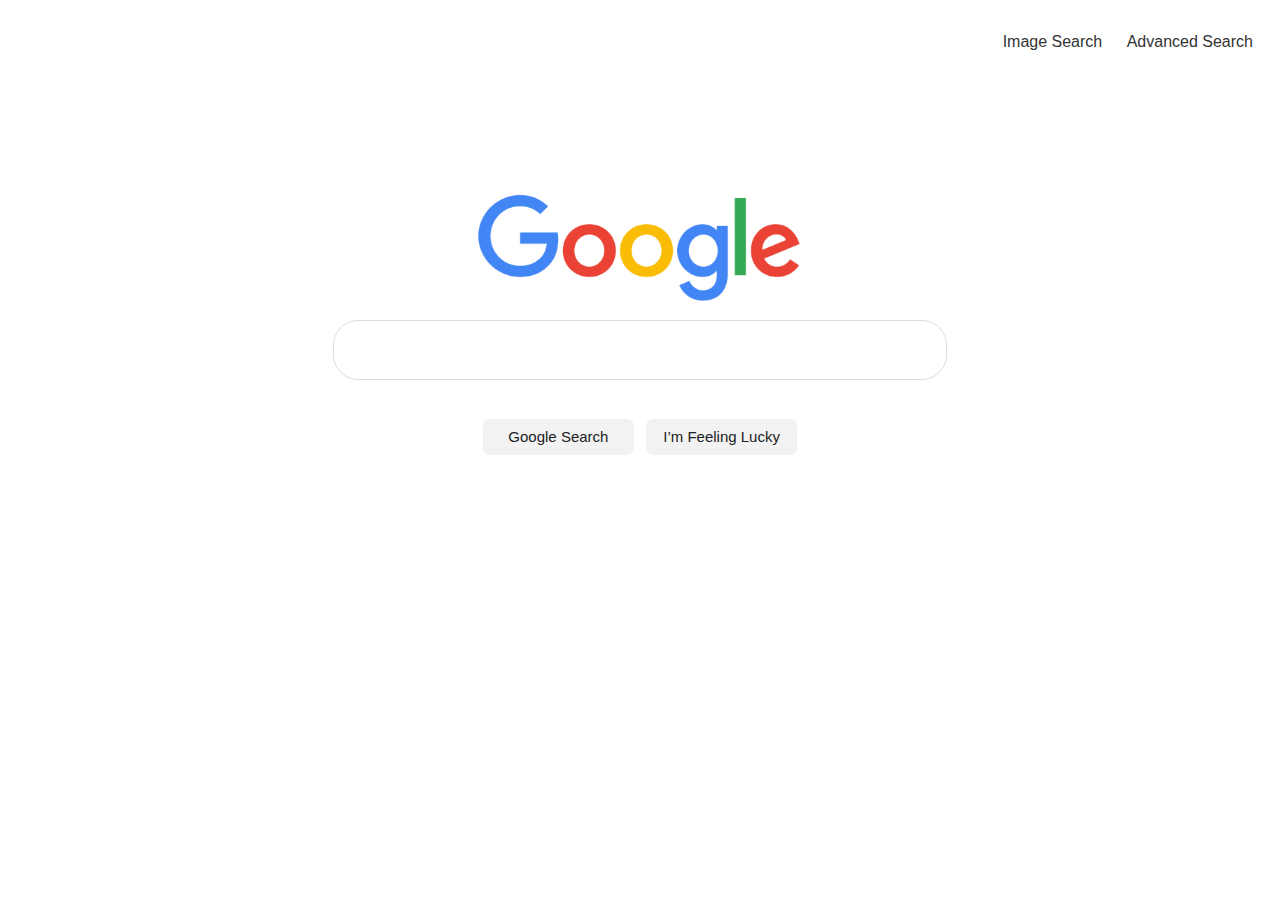
<file: index.html>
<!DOCTYPE html>
<html lang="en">
<head>
    <meta charset="UTF-8">
    <meta name="viewport" content="width=device-width, initial-scale=1.0">
    <link rel="stylesheet" href="styles.css">
    <link href="https://cdn.jsdelivr.net/npm/bootstrap@5.3.1/dist/css/bootstrap.min.css" rel="stylesheet" integrity="sha384-4bw+/aepP/YC94hEpVNVgiZdgIC5+VKNBQNGCHeKRQN+PtmoHDEXuppvnDJzQIu9" crossorigin="anonymous">
    <title>Google Search</title>
</head>
<body>
    <header>
        <nav>
            <ul>
                <li><a href="image.html">Image Search</a></li>
                <li><a href="advanced.html">Advanced Search</a></li>
            </ul>
        </nav>
    </header>
    <main>
        <div class="searchbar">
            <img src="Google.png" alt="Google Logo">
            <form action="https://www.google.com/search" method="GET">
                <input type="text" name="q" id="bar">
                <div class="buttons">
                    <input type="submit" value="Google Search">
                    <input type="button" value="I’m Feeling Lucky" id="luckyButton">

                    <script>
                        document.getElementById('luckyButton').addEventListener('click', luckySearch);
                    
                        function luckySearch() {
                            var query = document.getElementById('bar').value;
                            if (query) {
                                window.location.href = 'https://www.google.com/search?btnI=1&q=' + encodeURIComponent(query);
                            }
                        }
                    </script>
                </div>
            </form>
        </div>
    </main>
</body>
</html>
</file>
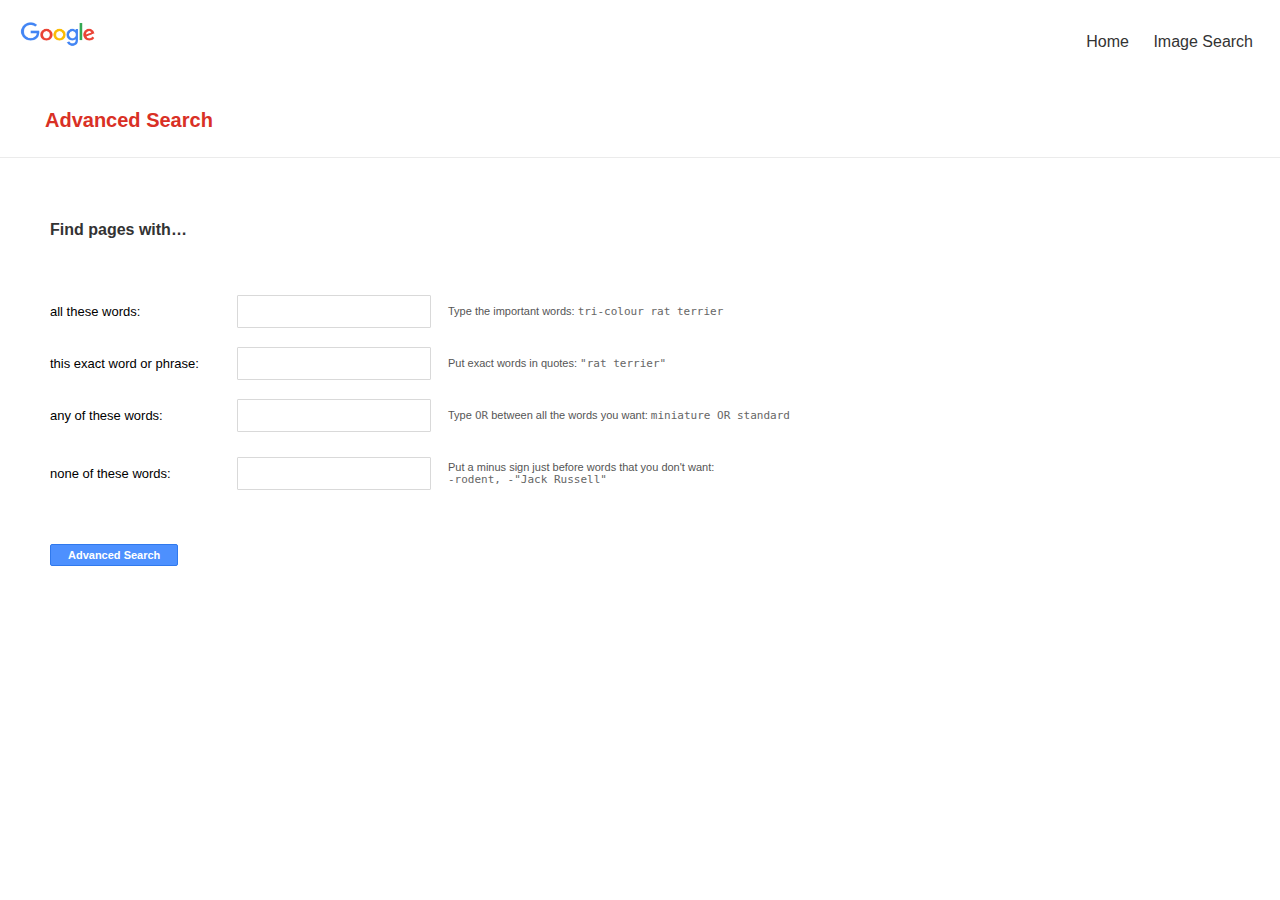
<file: advanced.html>
<!DOCTYPE html>
<html lang="en">
<head>
    <meta charset="UTF-8">
    <meta name="viewport" content="width=device-width, initial-scale=1.0">
    <link rel="stylesheet" href="styles.css">
    <link href="https://cdn.jsdelivr.net/npm/bootstrap@5.3.1/dist/css/bootstrap.min.css" rel="stylesheet" integrity="sha384-4bw+/aepP/YC94hEpVNVgiZdgIC5+VKNBQNGCHeKRQN+PtmoHDEXuppvnDJzQIu9" crossorigin="anonymous">
    <title>Google Search</title>
</head>
<body>
    <header>
        <nav>
            <ul>
                <li><a href="index.html">Home</a></li>
                <li><a href="image.html">Image Search</a></li>
            </ul>
        </nav>
    </header>
    <main>
        <div class="google-icon">
            <img src="Google.png" alt="Google Icon">
        </div>
        <h1 class="editedh1">Advanced Search</h1>
        <div class="line"></div>
            <div class="advanced-search">
                <form action="https://www.google.com/search" method="GET">
                    <div class="input-group">
                        <h2 class="editedh2">Find pages with…</h2>
                    </div>
                    <div class="input-group">
                        <label for="all-words">all these words:</label>
                        <input type="text" name="as_q" class="form-control">
                        <p class="comment">Type the important words: <span class="fonty">tri-colour rat terrier</span></p>
                    </div>
                    <div class="input-group">
                        <label for="exact-phrase">this exact word or phrase:</label>
                        <input type="text" name="as_epq" class="form-control">
                        <p class="comment">Put exact words in quotes: <span class="fonty">"rat terrier"</span></p>
                    </div>
                    <div class="input-group">
                        <label for="any-words">any of these words:</label>
                        <input type="text" name="as_oq" class="form-control">
                        <p class="comment">Type <span class="fonty">OR</span> between all the words you want: <span class="fonty">miniature OR standard</span></p>
                    </div>
                    <div class="input-group">
                        <label for="exclude-words">none of these words:</label>
                        <input type="text" name="as_eq" class="form-control">
                        <p class="comment">Put a minus sign just before words that you don't want: <span class="fonty">-rodent, -"Jack Russell"</span></p>
                    </div>
                    <input type="submit" value="Advanced Search" id="btn-advanced">
                </form>
            </div>
    </main>
</body>
</html>
</file>
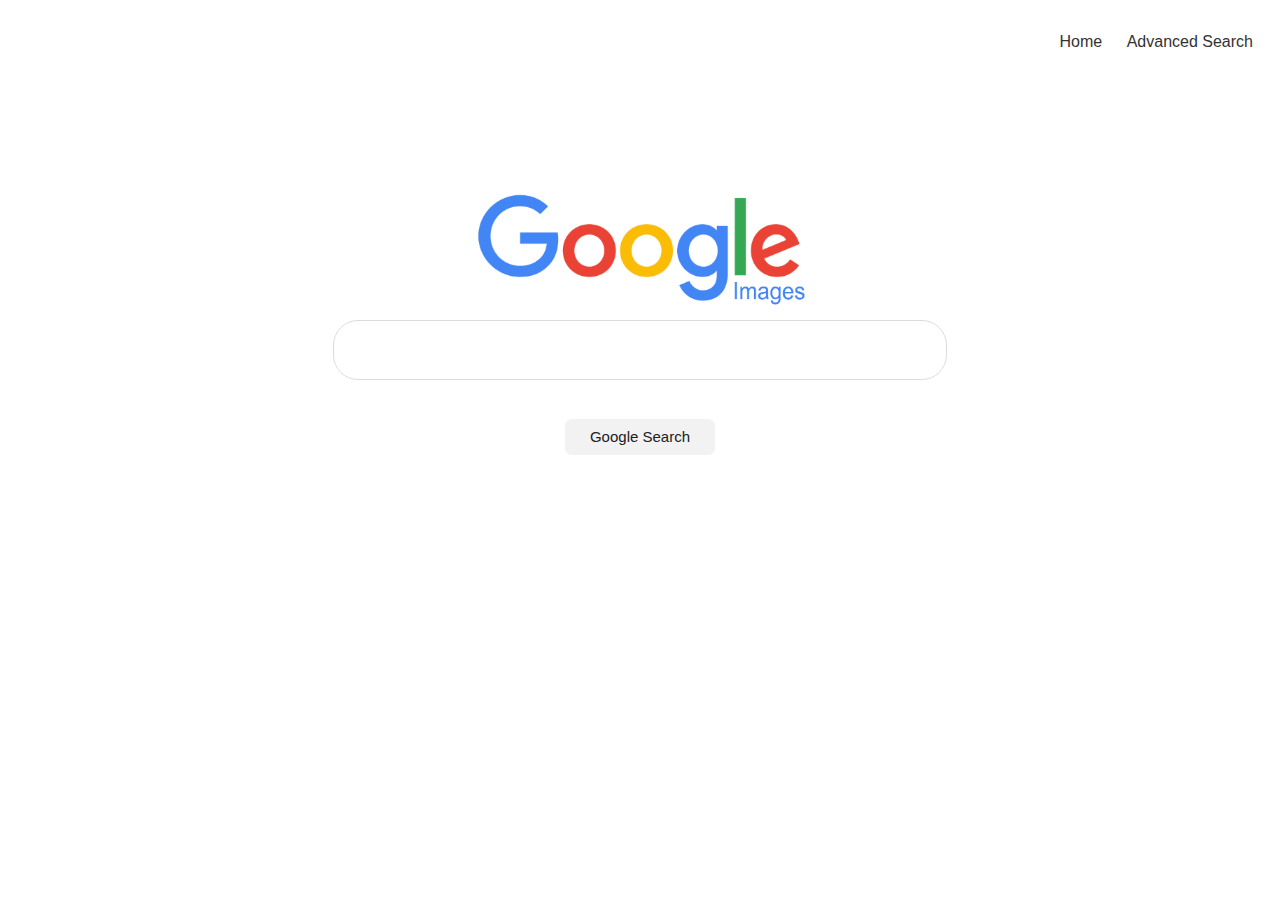
<file: image.html>
<!DOCTYPE html>
<html lang="en">
<head>
    <meta charset="UTF-8">
    <meta name="viewport" content="width=device-width, initial-scale=1.0">
    <link rel="stylesheet" href="styles.css">
    <link href="https://cdn.jsdelivr.net/npm/bootstrap@5.3.1/dist/css/bootstrap.min.css" rel="stylesheet" integrity="sha384-4bw+/aepP/YC94hEpVNVgiZdgIC5+VKNBQNGCHeKRQN+PtmoHDEXuppvnDJzQIu9" crossorigin="anonymous">
    <title>Google Search</title>
</head>
<body>
    <header>
        <nav>
            <ul>
                <li><a href="index.html">Home</a></li>
                <li><a href="advanced.html">Advanced Search</a></li>
            </ul>
        </nav>
    </header>
    <main>
        <div class="searchbar">
            <img src="Images.png" alt="Google Logo">
            <form action="https://www.google.com/search" method="GET">
                <input type="text" name="q" id="bar">
                <div class="buttons">
                    <input type="hidden" name="tbm" value="isch">
                    <input type="submit" value="Google Search" id="search-btn">
                </div>
            </form>
        </div>
    </main>
</body>
</html>
</file>
<file: styles.css>
body {
    margin: 0;
    padding: 0;
    font-family: Arial, sans-serif;
}


header {
    padding: 17px 17px;
}


nav ul {
    list-style: none;
    text-align: right;
}
nav ul li {
    display: inline;
    margin: 0 10px;
}
nav a {
    text-decoration: none;
    color: #333;
    font-weight: normal;
}


.searchbar {
    margin-top: 100px;
    text-align: center;
}
.searchbar img {
    max-width: 350px;
    height: auto;
    vertical-align: middle;
}

#bar {
    text-align: start;
    padding: 5px 8px 5px 20px;
    margin: 0px 0px 8px;
    width: 584px;
    max-width: 90%;
    height: 48px;
    border-radius:25px;
    border:1px solid #dcdcdc;
    font-size: 14px;
    color: #202124;
}
#bar:hover {
    box-shadow: 1px 1px 7px 1px #dcdcdc;
}
#bar:focus-within {
    box-shadow: 1px 1px 7px 1px #dcdcdc;
    outline:none;
}


.buttons {
    margin-top: 20px;
    text-align: center;
}

.input[type="text"] {
    color: #202124;
}
.buttons input {
    background-color: #f2f2f2;
    color: #202124;
    border: none;
    padding: 0px 16px;
    cursor: pointer;
    border-radius: 7px;
    font-weight: normal;
    font-size: 15px;
    margin: 11px 4px;
    width: 150.75px;
    height: 36px;
}
.buttons input:hover {
    background-color: #dcdcdc;
}


.line {
    border-bottom: 1px solid #ebebeb
}


.editedh2 {
    font-size: 16px;
    color: #333333;
    width: 182.39px;
    height: 42px;
}
.editedh1 {
    color: #d93025;
    font-size: 20px;
    margin: 25px 35px;
    padding-left: 10px;
}


.input-group {
    display: flex;
    flex-direction: row;
    align-items: center;
    margin-bottom: 17px;
    font-weight: 500;
}
.input-group label {
    width: 180px;
    font-size: 13px;
    margin-right: 7px;
}
.input-group input {
    max-width: 568px;
    border-radius: 1px;
    border: 1px solid #d9d9d9;
    font-size: 13px;
    height: 29px;
    padding: 1px 8px;
}


.comment {
    color: #555;
    font-size: 11px;
    padding-left: 17px;
    flex-basis: 400px;
}
/* Hide comments on small screens */
@media (max-width: 768px) {
    .comment {
      display: none;
    }
}

.advanced-search {
    margin: 50px;
}
#btn-advanced {
    background-color: #4d90fe;
    border: 1px solid #3079ed;
    color: #ffffff;
    border-radius: 2px;
    cursor: pointer;
    text-align: center;
    font-weight: 700;
    font-size: 11px;
    padding: 4px 17px;
    margin-top: 30px;
}
#btn-advanced:hover {
    background-color: #4787ed;
}


.fonty {
    color: #666;
    font-family: monospace;
    font-size: 11px;
    white-space: pre;
}


.google-icon {
    position: absolute;
    top: 0;
    left: 0;
    padding: 20px 18px;
}
.google-icon img {
    width: 80px;
    height: 30px;
}
</file>
